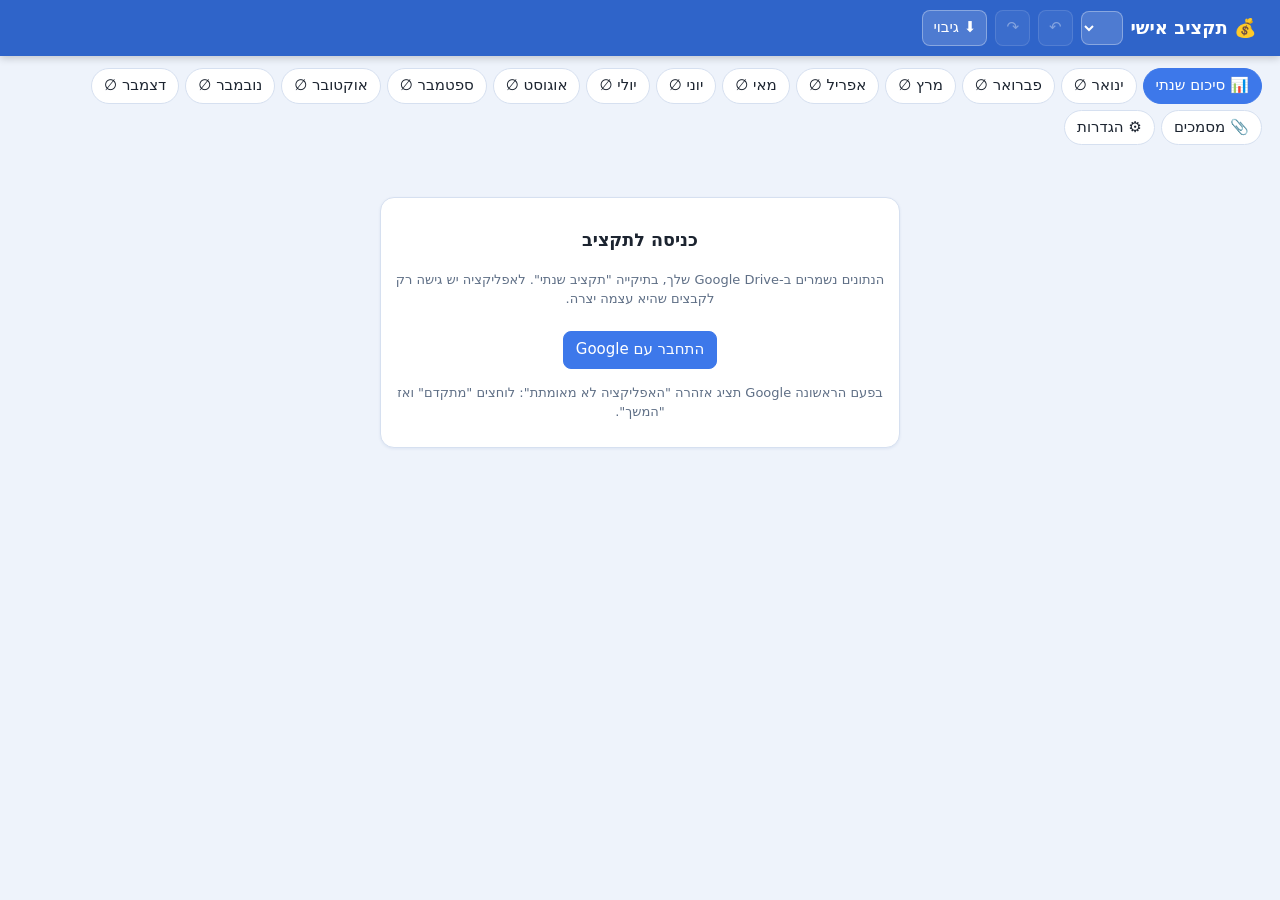
<file: index.html>
<!DOCTYPE html>
<html lang="he" dir="rtl">
<head>
<meta charset="utf-8">
<meta name="viewport" content="width=device-width, initial-scale=1, viewport-fit=cover">
<meta name="theme-color" content="#1f6f5c">
<meta http-equiv="Content-Security-Policy" content="default-src 'self'; script-src 'self'; style-src 'self' 'unsafe-inline'; img-src 'self' data:; connect-src 'self' https://www.googleapis.com; font-src 'self'; object-src 'none'; base-uri 'none'; form-action 'none'">
<link rel="manifest" href="manifest.json">
<link rel="icon" href="icons/icon-192.png?v=2" type="image/png" sizes="192x192">
<link rel="icon" href="icons/icon.svg?v=2" type="image/svg+xml">
<link rel="apple-touch-icon" href="icons/icon-192.png">
<title>תקציב אישי</title>
<link rel="stylesheet" href="styles.css">
<link rel="stylesheet" href="web.css">
</head>
<body>
<header>
  <h1>💰 תקציב אישי</h1>
  <select id="yr" title="שנה"></select>
  <button id="undo" title="ביטול (Ctrl+Z)">↶</button>
  <button id="redo" title="שחזור (Ctrl+Y)">↷</button>
  <button id="hdrExport" title="ייצוא גיבוי לקובץ JSON">⬇ גיבוי</button>
  <span id="status"></span>
</header>
<nav id="nav"></nav>
<main id="main"></main>
<div id="modal" class="modal" hidden>
  <div class="dlg" role="dialog" aria-modal="true" aria-labelledby="dlgMsg">
    <p id="dlgMsg"></p>
    <div class="dlgBtns">
      <button id="dlgOk" class="pri">אישור</button>
      <button id="dlgCancel" class="ghost">ביטול</button>
    </div>
  </div>
</div>
<script src="calc.js"></script>
<script src="web-api.js"></script>
<script src="app.js"></script>
<script src="register-sw.js"></script>
</body>
</html>
</file>
<file: styles.css>
:root{--bg:#eef3fb;--card:#fff;--ink:#1c2430;--mut:#5f6f86;--line:#d6e0f0;--in:#f6f9ff;--pri:#3d78ea;--pri2:#e6efff;--ok:#18864b;--bad:#c62828;--okbg:#e3f5ea;--badbg:#fdeaea;--warn:#a86400;--warnbg:#fff4de;--hd:#2f64c9}
@media(prefers-color-scheme:dark){:root:not([data-theme="light"]){--bg:#101c36;--card:#1a2b4f;--ink:#e7ecf3;--mut:#9fb0cc;--line:#2c4170;--in:#14244a;--pri:#6c97ff;--pri2:#26407a;--ok:#4cc486;--bad:#ff7b7b;--okbg:#14301f;--badbg:#3a1a1a;--warn:#f2b45a;--warnbg:#3a2c12;--hd:#1d3568;color-scheme:dark}}
:root[data-theme="dark"]{--bg:#101c36;--card:#1a2b4f;--ink:#e7ecf3;--mut:#9fb0cc;--line:#2c4170;--in:#14244a;--pri:#6c97ff;--pri2:#26407a;--ok:#4cc486;--bad:#ff7b7b;--okbg:#14301f;--badbg:#3a1a1a;--warn:#f2b45a;--warnbg:#3a2c12;--hd:#1d3568;color-scheme:dark}
*{box-sizing:border-box}
html,body{margin:0}
body{background:var(--bg);color:var(--ink);font:15px/1.45 system-ui,-apple-system,"Segoe UI",Arial,sans-serif;min-height:100%}
header{position:sticky;top:0;z-index:20;background:var(--hd);color:#fff;padding:10px 18px;display:flex;gap:8px;align-items:center;flex-wrap:wrap;box-shadow:0 2px 8px #0003}
header h1{font-size:18px;margin:0 6px 0 0}
header select,header button{background:#ffffff26;color:#fff;border:1px solid #ffffff55;border-radius:8px;padding:6px 10px;font:inherit;cursor:pointer}
header select option{color:#111}
header button:disabled{opacity:.4;cursor:default}
#status{font-size:12px;opacity:.9;margin-inline-start:14px}
#upd{font-size:12px;margin-inline-start:auto;background:rgba(255,255,255,.12);border-radius:999px;padding:3px 10px;white-space:nowrap}
#upd[hidden]+#status{margin-inline-start:auto}
#status.err{color:#ffd0d0;font-weight:700}
nav{display:flex;gap:6px;flex-wrap:wrap;padding:12px 18px 0;max-width:1480px;margin:auto}
nav button{flex:0 0 auto;border:1px solid var(--line);background:var(--card);color:var(--ink);padding:6px 12px;border-radius:999px;cursor:pointer;font:inherit}
nav button.on{background:var(--pri);color:#fff;border-color:var(--pri)}
main{max-width:1480px;margin:auto;padding:12px 18px 80px}
.banner{padding:10px 14px;border-radius:10px;margin:0 0 12px;font-size:14px}
.banner.bad{background:var(--badbg);color:var(--bad)}.banner.warn{background:var(--warnbg);color:var(--warn)}.banner.info{background:var(--pri2);color:var(--ink)}
.box{background:var(--card);border:1px solid var(--line);border-radius:14px;padding:12px 14px;margin-bottom:14px;box-shadow:0 1px 3px #1a3a8a14;overflow-x:auto}
.bh{display:flex;justify-content:space-between;align-items:center;gap:8px;flex-wrap:wrap;margin-bottom:8px}
.bh h3{margin:0;font-size:16px}
.tot{color:var(--mut);font-size:13px;font-variant-numeric:tabular-nums}
.muted{color:var(--mut);font-size:13px}
.two{display:grid;grid-template-columns:1fr 1fr;gap:14px}
.two>.box{min-width:0}
.top{display:flex;gap:10px;flex-wrap:wrap;align-items:flex-end;justify-content:space-between;margin-bottom:10px}
.top h2{margin:0;font-size:22px}
.det{display:flex;gap:8px;flex-wrap:wrap;align-items:flex-end}
.det label{display:flex;flex-direction:column;gap:3px;font-size:12px;color:var(--mut)}
.det input{width:150px}
.kpis{display:grid;grid-template-columns:repeat(auto-fit,minmax(150px,1fr));gap:10px;margin-bottom:14px}
.kpis.k8{grid-template-columns:repeat(4,1fr)}
@media(min-width:1700px){.kpis.k8{grid-template-columns:repeat(8,1fr)}}
.kpi{background:var(--card);border:1px solid var(--line);border-inline-start:4px solid var(--pri);border-radius:12px;padding:10px 12px}
.kpi.neg{border-inline-start-color:var(--bad)}.kpi.pos{border-inline-start-color:var(--ok)}
.kpi small{display:block;color:var(--mut);font-size:12px}
.kpi b{font-size:19px;font-variant-numeric:tabular-nums}
.kpi.neg b{color:var(--bad)}.kpi.pos b{color:var(--ok)}
.kpi small.sub{font-size:11px;margin-top:2px}
.hd,.r{display:grid;grid-template-columns:var(--c);gap:6px;align-items:center}
.hd{font-size:12px;color:var(--mut);padding:0 2px 4px;font-weight:600}
.r{border-top:1px solid var(--line);padding:6px 0}
.r input,.r select,.det input,.set textarea{width:100%;min-width:0;padding:6px 8px;border:1px solid var(--line);border-radius:8px;background:var(--in);color:var(--ink);font:inherit}
.r input:focus,.r select:focus,.det input:focus{outline:2px solid #3d78ea55;border-color:var(--pri)}
.num{direction:ltr;text-align:left}
/* currency sign inside a number field, next to the number; hidden while the field is empty */
.cur{position:relative;display:block}
.cur::before{content:attr(data-cur);position:absolute;left:9px;top:50%;transform:translateY(-50%);color:var(--mut);pointer-events:none;line-height:1}
.cur input{padding-left:25px}
.cur:has(input:placeholder-shown)::before{display:none}
.det .cur{width:150px}
.det .cur input{width:100%}
.calc{display:block;font-size:13px;color:var(--mut);font-variant-numeric:tabular-nums;white-space:nowrap}
@keyframes flash{from{background:var(--okbg);border-color:var(--ok)}to{}}
.r input.flash{animation:flash 1.2s ease-out}
.r input[type=checkbox]{width:18px;height:18px;justify-self:center}
button.del{border:0;background:transparent;color:var(--mut);cursor:pointer;font-size:16px}
button.del:hover{color:var(--bad)}
button.add,button.ghost,button.pri,button.sm{font:inherit;cursor:pointer;border-radius:8px;padding:7px 12px;border:1px solid var(--line);background:var(--card);color:var(--ink);margin-top:8px}
button.pri{background:var(--pri);color:#fff;border-color:var(--pri)}
button.sm{margin-top:0;padding:5px 10px;font-size:13px}
table{width:100%;border-collapse:collapse;font-variant-numeric:tabular-nums}
th{font-size:12px;color:var(--mut);text-align:right;padding:4px 6px;font-weight:600}
td{padding:6px;border-top:1px solid var(--line)}
tr.tot td{font-weight:700;border-top:2px solid var(--line)}
.pos{color:var(--ok)}.neg{color:var(--bad)}
.pbar{height:8px;background:var(--pri2);border-radius:5px;min-width:70px}
.pbar i{display:block;height:100%;background:var(--ok);border-radius:5px}
.pbar i.bad{background:var(--bad)}
.scroll{overflow-x:auto}
textarea{width:100%;min-height:90px;border:1px solid var(--line);border-radius:8px;background:var(--in);color:var(--ink);padding:8px;font:12px/1.4 ui-monospace,monospace;direction:ltr}
.set{display:flex;flex-direction:column;gap:10px}
.set h3,.set p{margin:0}
.set label.chk{display:flex;gap:8px;align-items:center}
.row{display:flex;gap:8px;flex-wrap:wrap;align-items:center}
.row button{margin-top:0}
.bklist{max-height:320px;overflow:auto;border:1px solid var(--line);border-radius:8px}
.bklist table td{padding:5px 8px}
.bklist td.nm{direction:ltr;text-align:left;font:12px ui-monospace,monospace}
svg text{fill:var(--mut);font-size:11px}
code{direction:ltr;unicode-bidi:embed;background:var(--in);padding:1px 5px;border-radius:5px;font-size:12px}
/* in-app dialog (replaces window.confirm / alert) */
.modal{position:fixed;inset:0;background:#0007;display:flex;align-items:center;justify-content:center;z-index:100}
.modal[hidden]{display:none}
.dlg{background:var(--card);color:var(--ink);border-radius:14px;padding:20px 22px;min-width:360px;max-width:560px;box-shadow:0 10px 40px #0005}
.dlg p{margin:0 0 16px;white-space:pre-line;font-size:15px}
.dlgBtns{display:flex;gap:8px;justify-content:flex-start}
.dlgBtns button{margin-top:0;min-width:90px}
.dlg.alert #dlgCancel{display:none}
.legend{display:flex;gap:18px;font-size:12px;margin-top:2px}.legend span::before{content:"";display:inline-block;width:16px;height:0;border-top:3px solid var(--c,var(--pri));vertical-align:middle;margin-inline-end:6px}.legend span.dash::before{border-top:2px dashed var(--mut)}
</file>
<file: web.css>
/* Browser-only additions: sync bar and the phone layout (body.mob, chosen in settings or by screen width). */
#syncbar { position: sticky; top: 0; z-index: 50; padding: 8px 14px; background: #fff4d6; color: #5a4300; border-bottom: 1px solid #e6c766; font-size: 14px; text-align: center; }
#syncbar button { margin-inline-start: 8px; padding: 4px 12px; border-radius: 8px; border: 1px solid #b38b00; background: #fff; color: #5a4300; font: inherit; cursor: pointer; }
#status { margin-inline-start: auto; }
body { padding-bottom: env(safe-area-inset-bottom); }
.set select { font: inherit; padding: 5px 8px; border-radius: 8px; border: 1px solid var(--line); background: var(--in); color: var(--ink); margin-inline-start: 6px; }

label.btnlike { display: inline-block; font: inherit; cursor: pointer; border-radius: 8px; padding: 9px 14px; margin-top: 8px; background: var(--pri); color: #fff; }
.bklist .nm { word-break: break-all; }

/* ---------- phone layout ---------- */
body.mob { font-size: 16px; }
body.mob header { padding: 8px 10px; gap: 6px; }
body.mob header h1 { font-size: 16px; margin: 0; }
body.mob header button, body.mob header select { padding: 6px 9px; }
body.mob #hdrExport { display: none; }
body.mob #status { flex-basis: 100%; margin: 0; font-size: 12px; }
body.mob nav { flex-wrap: nowrap; overflow-x: auto; padding: 10px 10px 4px; -webkit-overflow-scrolling: touch; scrollbar-width: none; }
body.mob nav::-webkit-scrollbar { display: none; }
body.mob nav button { padding: 7px 12px; }
body.mob main { padding: 10px 10px 90px; }
body.mob .box { padding: 10px; border-radius: 12px; }
body.mob .two { grid-template-columns: minmax(0, 1fr); }
body.mob .kpis, body.mob .kpis.k8 { grid-template-columns: repeat(2, minmax(0, 1fr)); gap: 8px; }
body.mob .kpi { padding: 8px 10px; }
body.mob .kpi b { font-size: 17px; }
body.mob .top h2 { font-size: 19px; }
body.mob .det { display: grid; grid-template-columns: repeat(2, minmax(0, 1fr)); }
body.mob .det input, body.mob .det .cur { width: 100%; }
/* table rows become cards: every field with its own label, two per line */
body.mob .hd { display: none; }
body.mob .r { grid-template-columns: repeat(2, minmax(0, 1fr)) !important; gap: 8px 10px; padding: 12px 0 10px; position: relative; }
body.mob .r > div::before { content: attr(data-l); display: block; font-size: 12px; color: var(--mut); margin-bottom: 2px; }
body.mob .r > div[data-l=""]::before { display: none; }
body.mob .r input, body.mob .r select { padding: 9px 10px; font-size: 16px; }
body.mob .r input[type=checkbox] { justify-self: start; width: 24px; height: 24px; }
body.mob .r button.del { position: absolute; top: 6px; left: 0; font-size: 18px; padding: 4px 8px; }
body.mob .r .cur input { padding-left: 28px; }
body.mob button.add, body.mob button.pri, body.mob button.ghost { padding: 10px 14px; }
body.mob .bh { flex-direction: column; align-items: flex-start; }
body.mob table { font-size: 13px; }
body.mob td, body.mob th { padding: 5px 4px; }
body.mob .pbar { min-width: 40px; }
body.mob svg { max-width: 100%; height: auto; }
body.mob .dlg { width: calc(100vw - 32px); }
</file>
